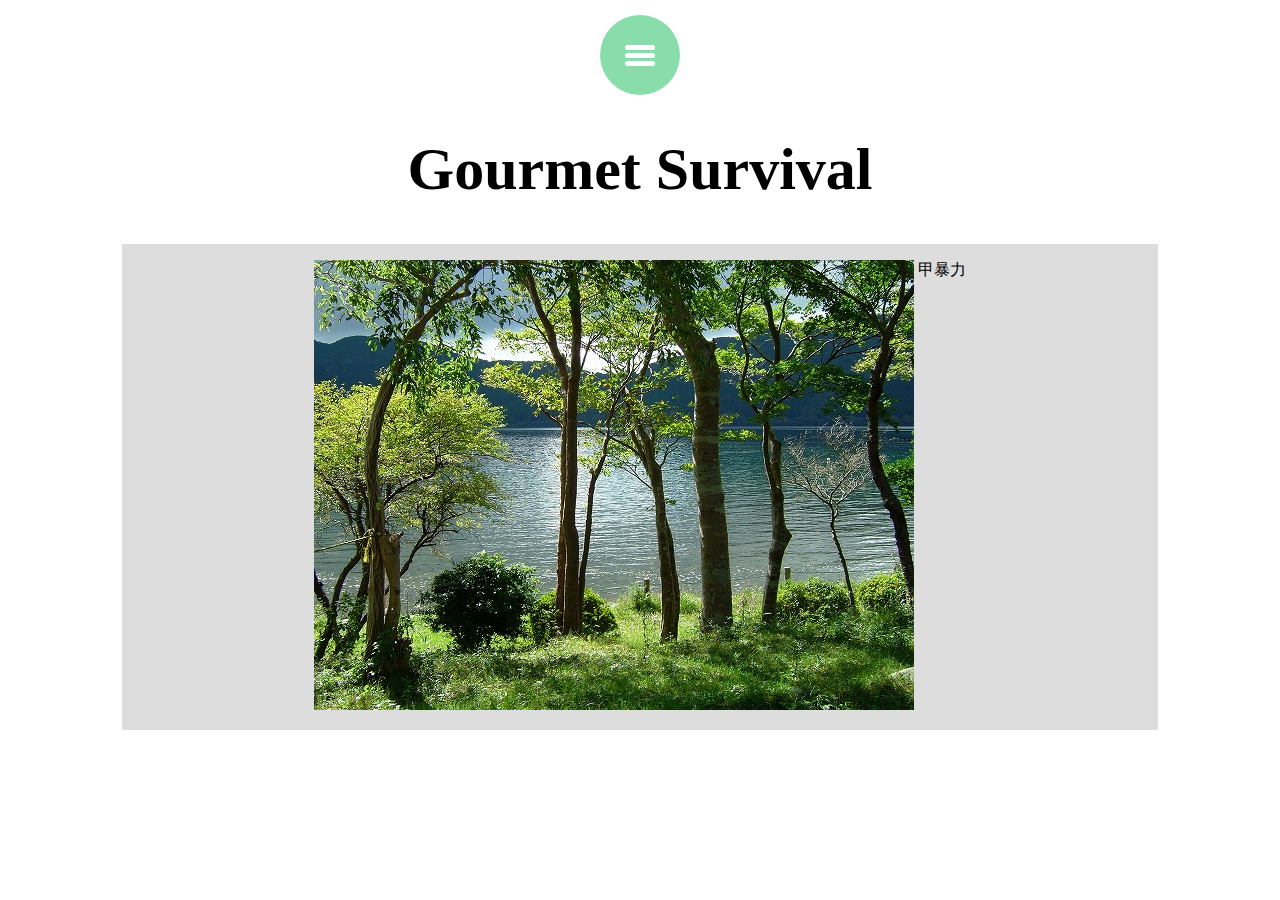
<file: habuskill.html>
<!DOCTYPE html>
<html lang="ja">
<head>
  <meta charset="UTF-8">
  <Link rel="stylesheet" type="text/css" href="habu.css" >
  </head>
 <header>
   <input type="checkbox" id="menuid">
   <label class="menu" for="menuid">

   <div class="menubar">
   	<span class="bar"></span>
   	<span class="bar"></span>
   	<span class="bar"></span>
   </div>

   <ul>
     <li><a id="Title" href="start.html">Title</a></li>
    	<li><a id="home" href="habuhome.html">Home</a></li>
    	<li><a id="gourumet" href="habu.html">Gourmet</a></li>
    	<li><a id="cooking" href="habucooking.html">Cooking</a></li>
     <li><a id="skill" href="habuskill.html">Skill</a></li>
   </ul>

   </label>
</header>
<body>
  <h1>Gourmet Survival</h1>
  <div class="zentai">
  <div class="acc">
    <p><img class="gazou" src="oisii.jpg"></p>
    <p>甲暴力</p>
  </div>
  </div>
</body>
</html>
</file>
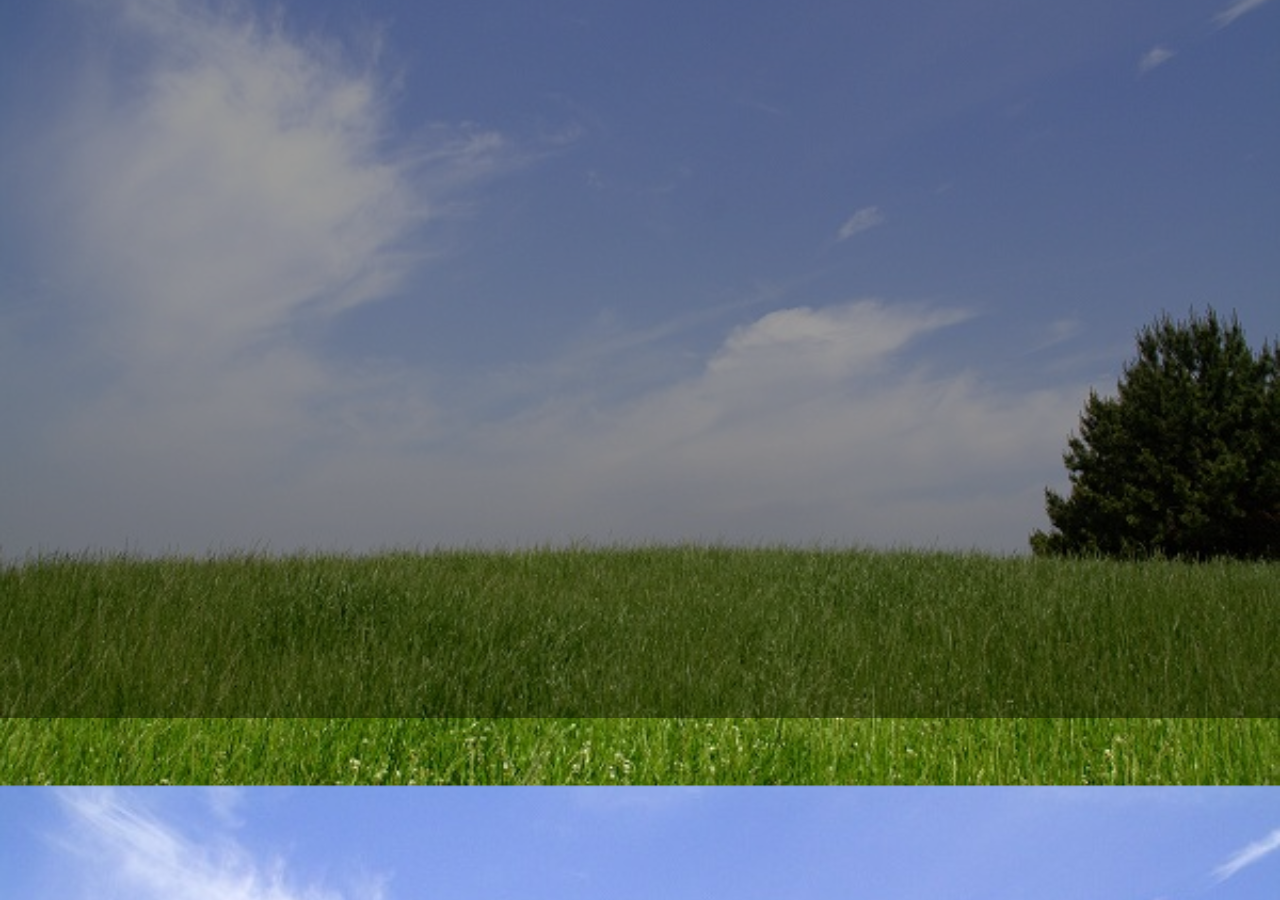
<file: start.html>
<!DOCTYPE html>
<html lang="ja">
<head>
  <meta charset="UTF-8">
  <Link rel="stylesheet" type="text/css" href="start.css" >
  </head>
  <a href="habuhome.html"><body>
    <div class="bg_img">
        <div class="content">
          <p class="hyouzi txt01">Gourmet　Survival</p>
          <p class="hyouzi txt02">あなたは災害に備えて準備をしていますか？</p>
          <p class="hyouzi txt03">もし、レンジやコンロが使えないとき</p>
          <p class="hyouzi txt04">対応可能なレシピを考えていますか？</p>
          <p class="hyouzi txt05">そんな問題を解決します</p>
          <p class="hyouzi txt06">クリックでスタート</p>
        </div>
    </div>
  </body></a>
</html>
</file>
<file: habu.css>
*, *:before, *:after {
	box-sizing: border-box;
	        box-sizing: border-box;
}

body{
  background-color: #ffffff;
  width:90%;
  margin-right: auto;
  margin-left : auto;
}

h1 {
  text-align: center;
  font-size: 60px;
}

#tamura h1{
	text-align: center;

}

.itibu{
	text-align: center;
	line-height: 0px;
	font-size: 20px;
}

.zentai{
  width:90%;
  margin: 0 auto;
  height:auto;
  margin-top: 15px;
  background-color:#dddddd;
  text-align: center;

}

.menu {
	display: block;
	overflow: hidden;
	width: 80px;
	height:80px;
	margin: 0px auto;
  margin-top:  15px;
	cursor: pointer;
	transition: all 0.8s ease-in-out;
	        transition: all 0.8s ease-in-out;
	border: 13px solid transparent;
	border-radius: 50%;
	background-color: #88ddaa;
}
.menu div.menubar {
	width: 30px;
	margin: 17px auto;
}
.menu div.menubar .bar {
	display: block;
	width: 100%;
	height: 5px;
	margin-top: 3px;
	border-radius: 8px;
	background-color: #ffffff;
}
.menu ul {
	display: none;
	margin: 0;
	padding: 0;
	list-style-type: none;
	transition: all 0.5s ease;
	        transition: all 0.5s ease;
	text-align: center;
	opacity: 0;
}
.menu ul li {
	display: inline-block;
}
.menu ul li a {
	display: inline-block;
	padding: 0.7em 0.7em;
	transition: all 0.2s ease-in;
	        transition: all 0.2s ease-in;
	text-decoration: none;
	color: #1b2538;
	border-bottom: 4px solid transparent;
	height: 56px;
	line-height: 2em;
}
.menu ul li a:hover {
	color: #ffffff;
	background-color: #1b2538;
}
.menu ul li a:target {
	border-bottom-color: #1b2538;
}
/* クリックした時の動き */
#menuid {
	display: none;
}
#menuid:checked ~ .menu {
	width: 100%;
	height: 60px;
	border: 2px solid #1b2538;
	border-radius: 7px;
	background-color:#7FFFD4;
}
#menuid:checked ~ .menu > ul {
	display: block;
	opacity: 1;
}
#menuid:checked ~ .menu > .menubar {
	display: none;
}

.imgdayo img{
	width:100%;
	max-width: 100%;
	height: auto;
	line-height: 10px;
	opacity:0.8;
}

.acc p{
  display:inline-block;
  vertical-align: top;
}

.broku img {
	width:50%;
	max-width: 100%;
	height: auto;
  float:left;
  z-index: 100;

}

.broku p {
  font-stretch: expanded;
}

.img-responsive {
  display: block;
  height: auto;
  max-width: 100%;
}

@media screen and (max-width:480px){
  /*画面幅が480pxまでの時*/
}

@media screen and (min-width:781px){

  /*画面幅が781px以上の時*/
}
</file>
<file: start.css>
.bg_img{
  text-align: center;
}


.bg_img::after {
  content: '';
  background-color: rgba(0,0,0,.4);
  position: absolute;
  left: 0;
  right: 0;
  top: 0;
  bottom: 0;
}


.bg_img p{
  font-size:14px;
  margin: 0;
  padding: .2em;
  font-size:2.2rem;
  color: #FFF;
  font-weight: bold;
  position: relative;
  z-index: 1;

}
body{
  background: URL(umaka.jpg);
  width: 100%;
  height: auto;
  background-size:cover;
  background-position:50%;
  position: relative;

}


* {
    margin: 0;
}

.content {
    width:auto;
    height: auto;
}
p {
    line-height: 3em;
}


.hyouzi {
    opacity: 0;
    animation-name: hyouzi;
    animation-duration: 4s;
    animation-timing-function: ease;
    animation-fill-mode: forwards;
}
@keyframes hyouzi {
    100% {  opacity: 1;}
}

.txt01 {animation-delay: 0.5s;}
.txt02 {animation-delay: 1.7s;}
.txt03 {animation-delay: 2.9s;}
.txt04 {animation-delay: 4.1s;}
.txt05 {animation-delay: 5.5s;}
.txt06 {animation-delay: 7s;}

a:-webkit-any-link {
    color: -webkit-link;
    cursor: pointer;
    text-decoration: underline;
    color:#00ddcc;
}
</file>
